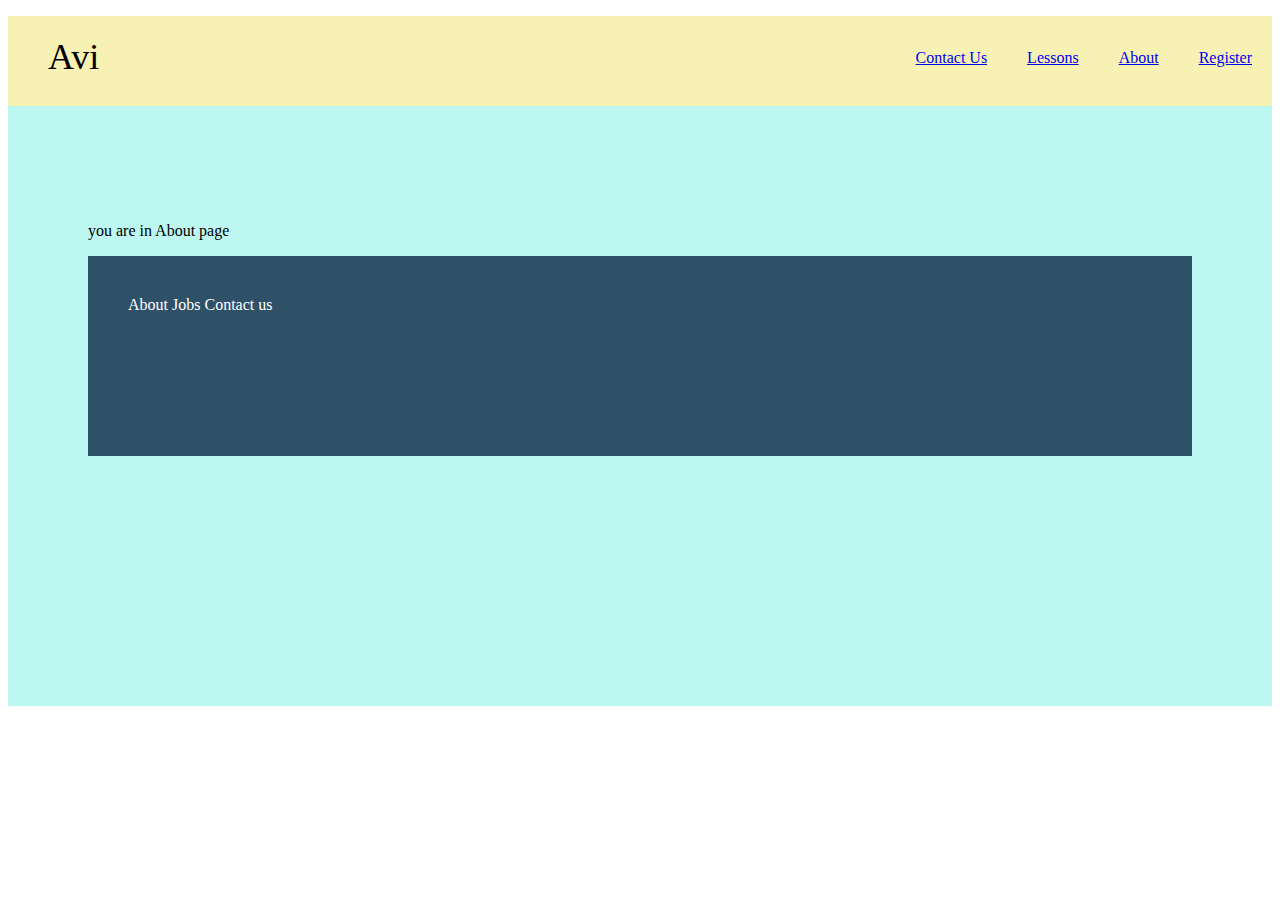
<file: about.html>
<!DOCTYPE html>
<html>

<head>
    <title>Kailash</title>
    <link rel="stylesheet" href="stylesheet.css">
</head>

<body>
    <div class="header">
        <div class="header-logo">Avi</div>
        <div class="header-list">
            <ul>
                <li><a href="register.html">Register</a></li>
                <li><a href="about.html">About</a></li>
                <li><a href="lessons.html">Lessons</a></li>
                <li><a href="Contact.html">Contact Us</a></li>
            </ul>
        </div>

    </div>
    <div class="main">
        
           <p> you are in About page</p>
        
           <div class="footer">
            <div class="footer-logo">
    
            </div>
            <div class="footer-list">
                About
                Jobs
                Contact us
            </div>
    
        </div>
    </div>
    
    </div>


</body>

</html>
</file>
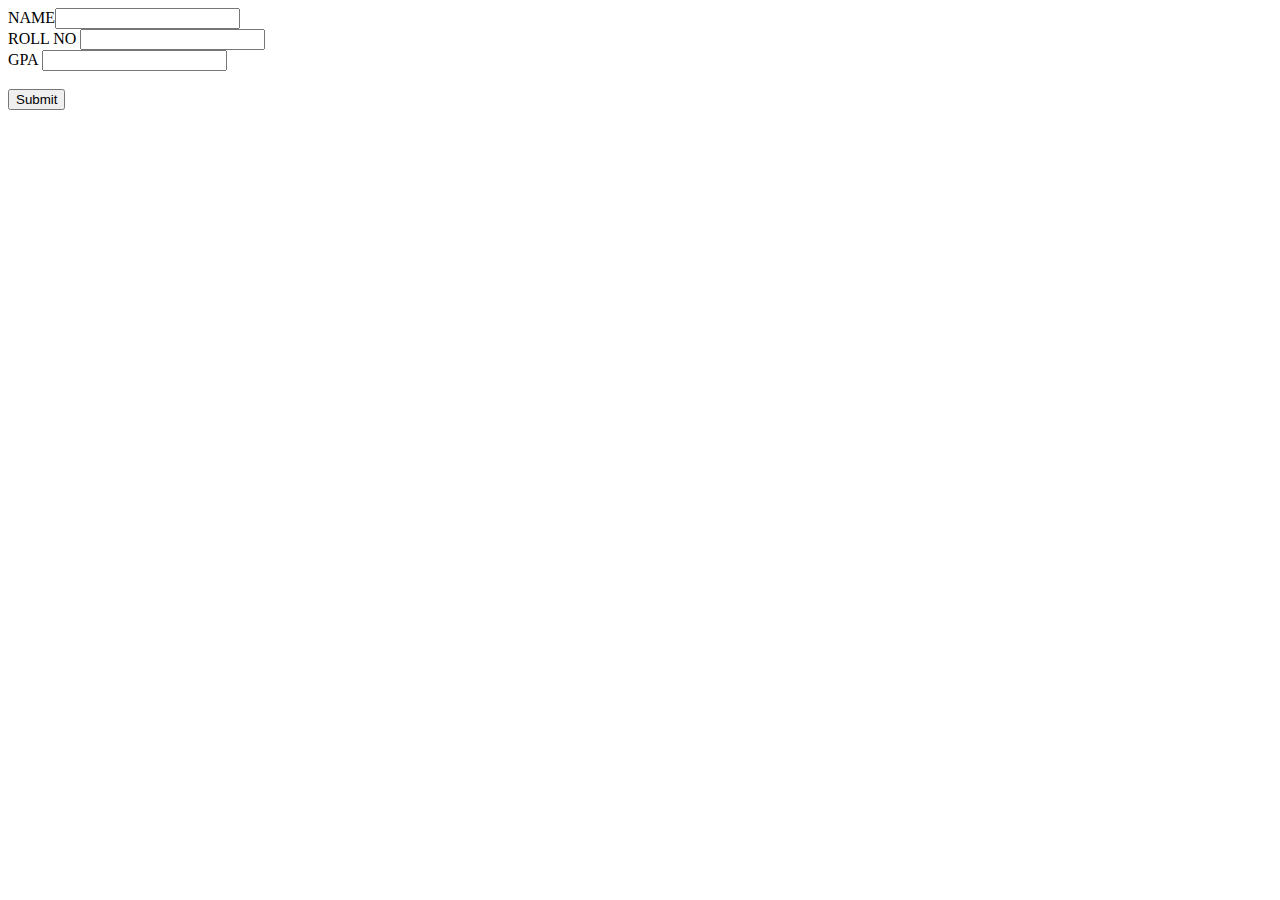
<file: class.html>
<html lang="en">

<head>
    <meta charset="UTF-8">
    <meta http-equiv="X-UA-Compatible" content="IE=edge">
    <meta name="viewport" content="width=device-width, initial-scale=1.0">
    <title>Document</title>
</head>

<body>
    NAME<input type="text" id="name1"><br>
    ROLL NO  <input type="text" id="roll"><br>
    GPA      <input type="text" id="gpa"><br><br>
              <input type="submit" onclick="detail()">
    <script>

        detail = () => {
            var x = document.getElementById("name1").value;
            var y = document.getElementById("roll").value;
            var z = document.getElementById("gpa").value;
            var S = new Student(x, y, z);
            S.display();
        }
        class Student {
            constructor(name1, roll, gpa) {
                this.name1 = name1;
                this.roll = roll;
                this.gpa = gpa;
                
            }
        
            display() {
                console.log("name : " + this.name1);
                console.log("roll : " + this.roll);
                console.log("gpa : " + this.gpa);
            }

        }

    </script>
</body>

</html>
</file>
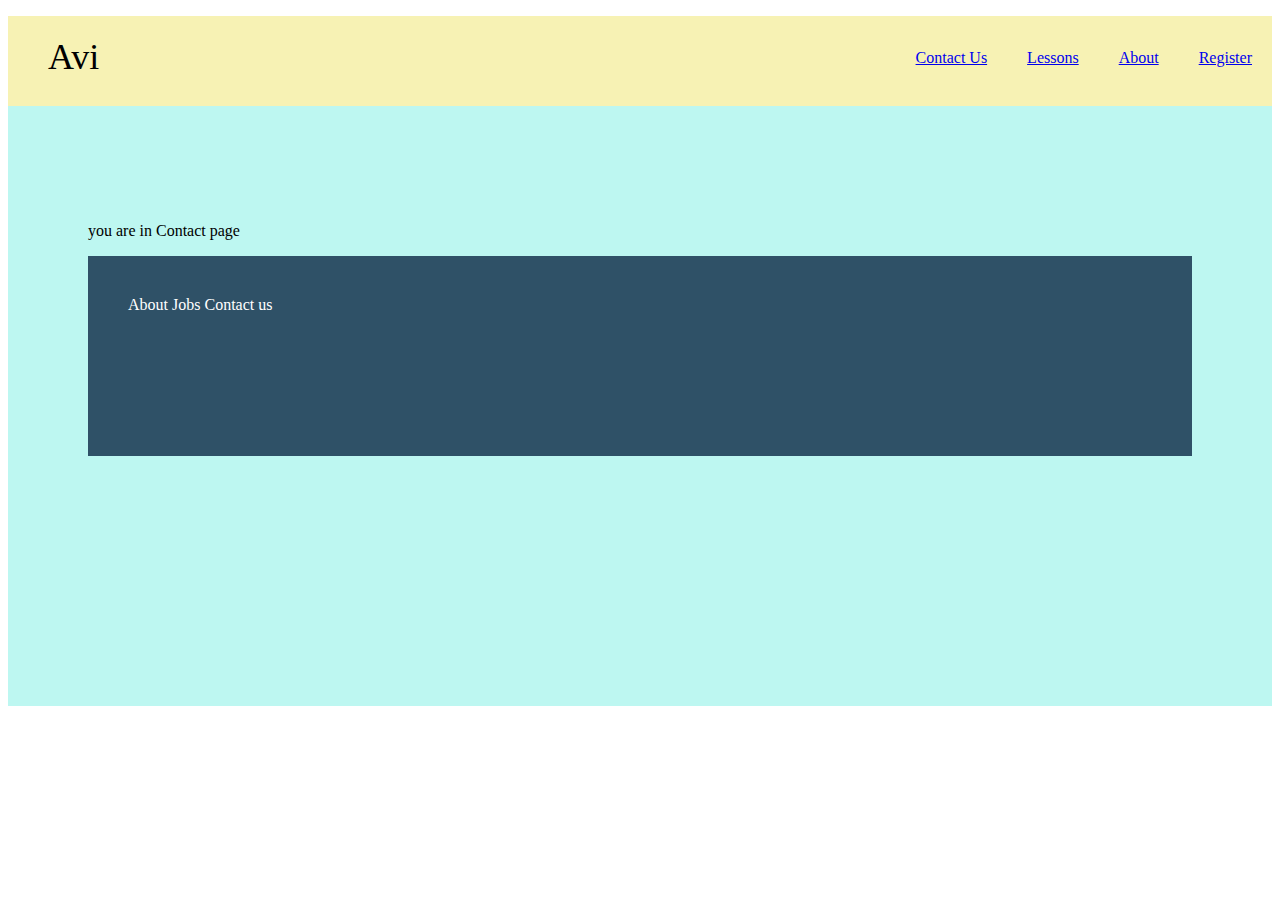
<file: Contact.html>
<!DOCTYPE html>
<html>

<head>
    <title>Kailash</title>
    <link rel="stylesheet" href="stylesheet.css">
</head>

<body>
    <div class="header">
        <div class="header-logo">Avi</div>
        <div class="header-list">
            <ul>
                <li><a href="register.html">Register</a></li>
                <li><a href="about.html">About</a></li>
                <li><a href="lessons.html">Lessons</a></li>
                <li><a href="Contact.html">Contact Us</a></li>
            </ul>
        </div>

    </div>
    <div class="main">
        
           <p> you are in Contact  page</p>
           <div class="footer">
            <div class="footer-logo">
    
            </div>
            <div class="footer-list">
                About
                Jobs
                Contact us
            </div>
    
        </div>
    </div>
    
    </div>


</body>

</html>
</file>
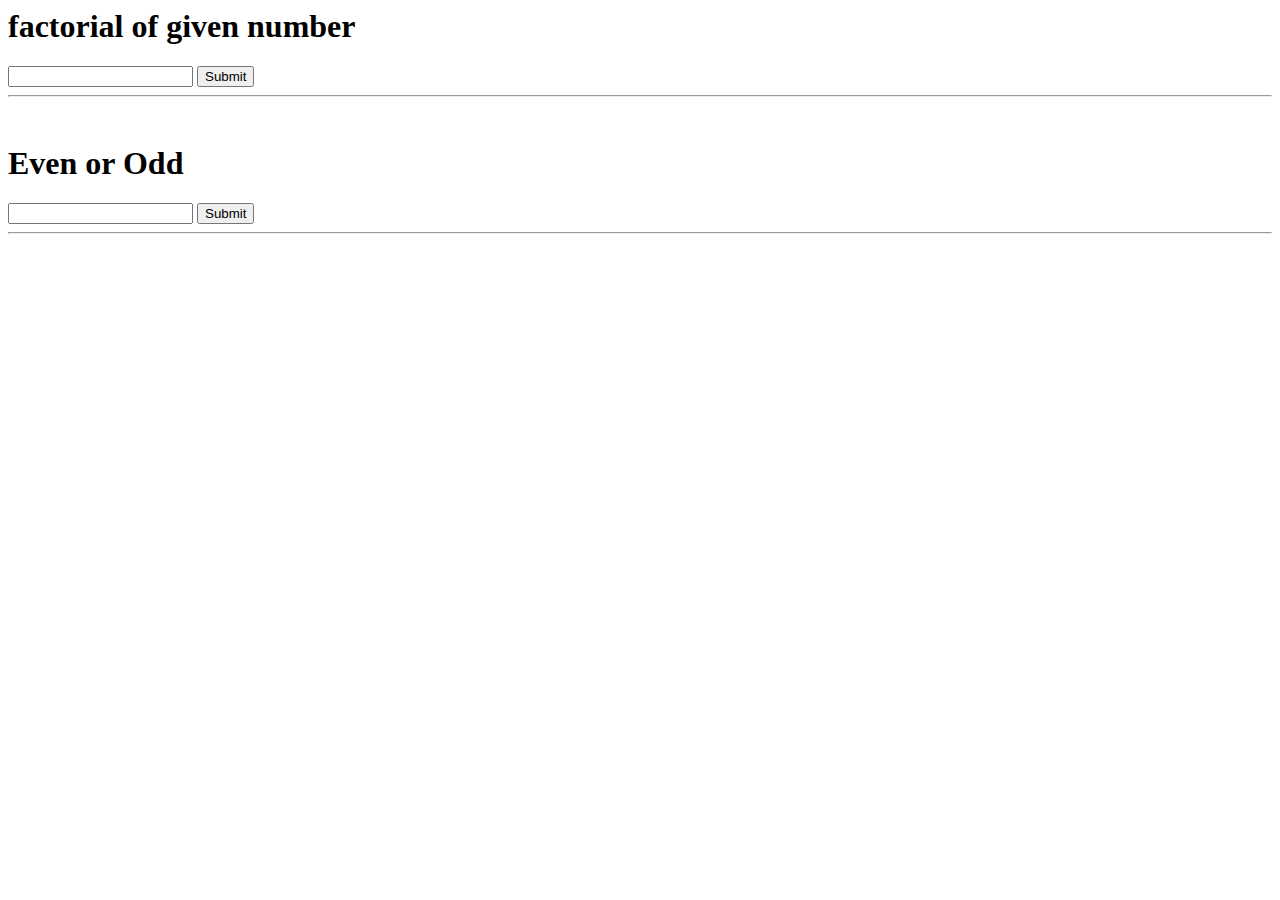
<file: fact.html>
<html lang="en">
<head>
    <meta charset="UTF-8">
    <meta http-equiv="X-UA-Compatible" content="IE=edge">
    <meta name="viewport" content="width=device-width, initial-scale=1.0">
    <title>Factorial</title>
    
</head>
<body>
    <h1>factorial of given number</h1>
    <input type="text" id="number">
    <input type="submit" onclick="fun()">
    <hr>
    <br>
    <h1>Even or Odd</h1>
    <input type="text" id="even_odd">
    <input type="submit" onclick="even_odd()">
    <hr>
     <script>
         even_odd=()=>{
             var ele=document.getElementById("even_odd").value;
             if(ele%2==0){
                 console.log("its a even number");

             }
             else{
                 console.log("its an odd Number");
             }
         }
         fun=()=>{
             
         var x=console.log("hello world");
         var x=document.getElementById("number").value;
         console.log(x);
         for(let i=x-1;i>0;i--){
             x=x*i;

         }
         document.getElementById("number").value=x;
         console.log(x);
         }
     </script>
</body>
</html>
</file>
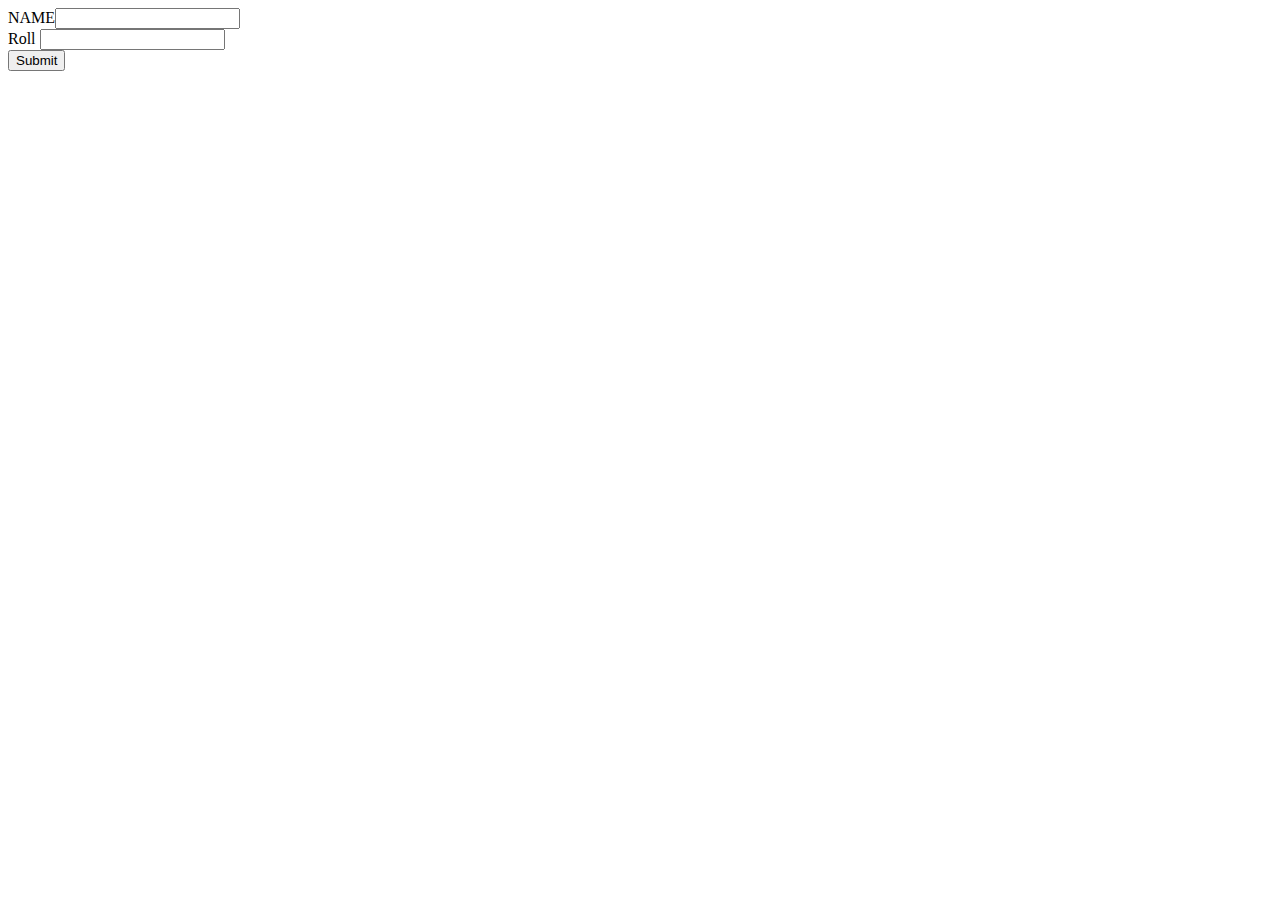
<file: inhertance.html>
<html lang="en">
<head>
    <meta charset="UTF-8">
    <meta http-equiv="X-UA-Compatible" content="IE=edge">
    <meta name="viewport" content="width=device-width, initial-scale=1.0">
    <title>Document</title>
</head>
<body>
    NAME<input type="text" id="name1"><br>
    Roll <input type="text" id="roll"><br>
    <input type="submit" onclick="inheritance()">
    <script>
        inheritance=()=>{
            var x=document.getElementById("name1");
            var y=document.getElementById("roll");
            var P=new Person(x);
            var S=new Student(x,y);
            S.display();   
        }
        class Person{
            constructor(name){
                this.name=name;
            }

        }
        class Student extends Person{
           constructor(name,roll){
               super(name);
               this.roll=roll;
           }
           display(){
               console.log("Name "+name);
               console.log("Roll "+roll);
           }
        }
    </script>
</body>
</html>
</file>
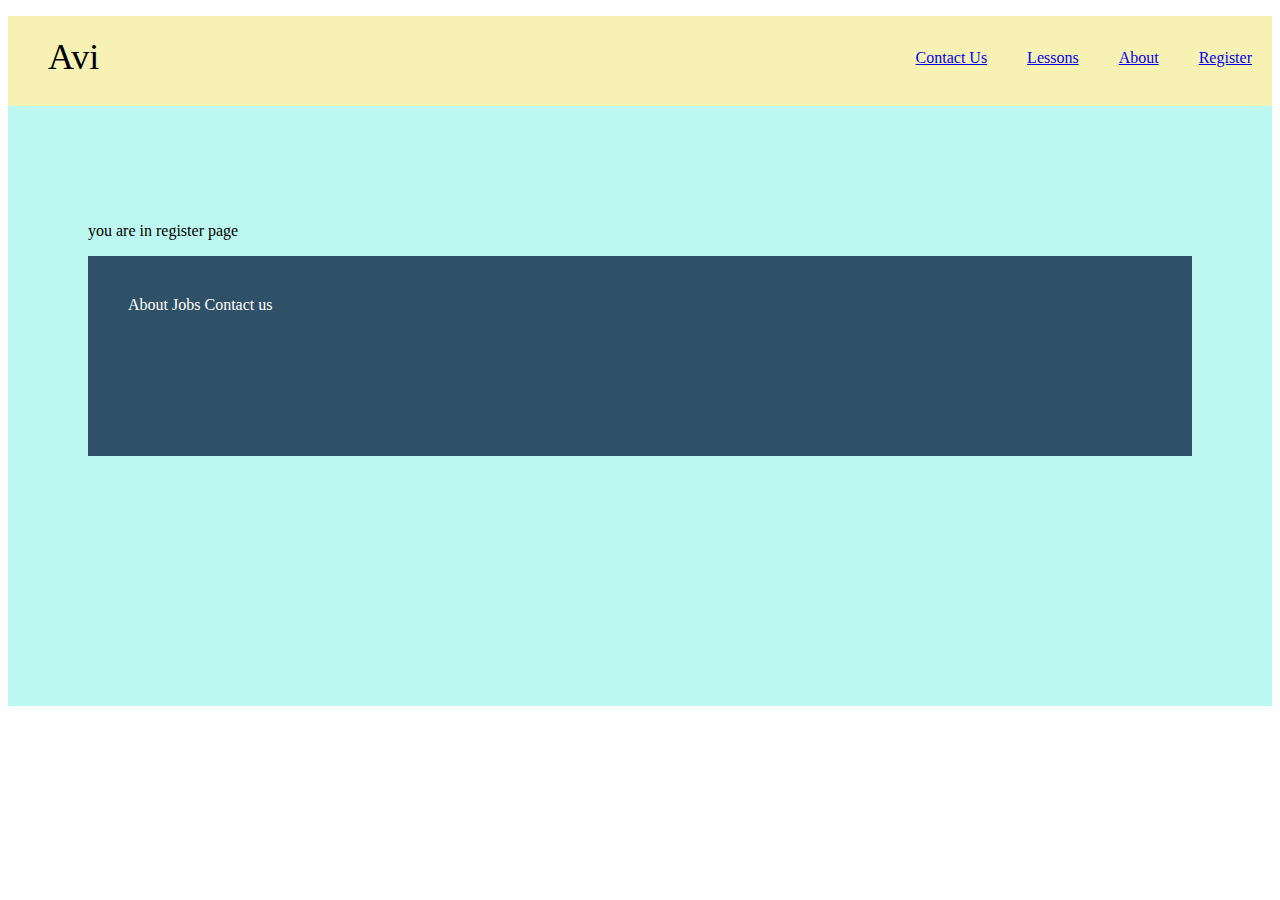
<file: register.html>
<!DOCTYPE html>
<html>

<head>
    <title>Kailash</title>
    <link rel="stylesheet" href="stylesheet.css">
</head>

<body>
    <div class="header">
        <div class="header-logo">Avi</div>
        <div class="header-list">
            <ul>
                <li><a href="register.html">Register</a></li>
                <li><a href="about.html">About</a></li>
                <li><a href="lessons.html">Lessons</a></li>
                <li><a href="Contact.html">Contact Us</a></li>
            </ul>
        </div>

    </div>
    <div class="main">
        
           <p> you are in register page</p>
           <div class="footer">
            <div class="footer-logo">
    
            </div>
            <div class="footer-list">
                About
                Jobs
                Contact us
            </div>
    
        </div>
    </div>
   
    </div>


</body>

</html>
</file>
<file: stylesheet.css>
body{
    font-family: Avenir Next;
}
.header{
    background-color: #f7f2b4;
    height: 90px;
}
.main{
    background-color: #bdf7f1;
    height: 400px;
}
.footer{
    background-color: #ceccf3;
    height: 270px;
}
li{
    list-style: none;
    float: right;
    padding-top: 33px;
    padding-bottom: 33px;
    padding-right: 20px;
}
.header-logo{
    float:left;
    font-size: 36px;
    padding-top: 20px;
    padding-bottom: 20px;
    padding-right: 40px;
    padding-left: 40px;
}
.header-list li{
    float:right;
    padding-right: 25px;
    padding:33px 20px;
}
.footer{
    background-color: #2f5167;
    color: #fff;
    height: 120px;
    padding: 40px 40px 40px 40px;
    

}
.footer-logo{
    font-size: 20px;
    float: left;
}
.footer-list{
    float: left;
}
.footer-list li{
    padding-bottom: 20px;
}
.main{
    background-color: none;
    height: none;
    padding-bottom: 100px;
    padding-top: 100px;
    padding-left: 80px;
    padding-right: 80px;
}
.copy-container h1{
    font-size: 140px;
}
.copy-container h2{
    font-size: 60px;
}
.copy-container span{
    color: #ff4a4a;

}
.contents{
    height: 500px;
}
.section-title{
    border-bottom: 2px solid #dee7ec;

}
.contents-item{
    float: left;
}
.contents{
    height: 500px;
    margin-top: 100px;
}
.section-title{
    border-bottom: 2px solid #dee7ec;
    font-size: 28px;
    padding-bottom: 15px;
    margin-bottom: 50px;

}
.contents-item{
    float: left;
    margin-right: 40px;
}
.contents-item p{
    font-size: 24px;
    margin-top: 30px;
}
.contact-form{
    padding-top: 100px;
}
input,textarea{
    width:400px;
    margin-top:10px;
    margin-bottom:30px;
    padding:20px;
    font-size:18px;
    border:1px solid #dee7ec;   
}
.contact-submit{
    background-color: #dee7ec;
    color: #889eaf;
}
</file>
